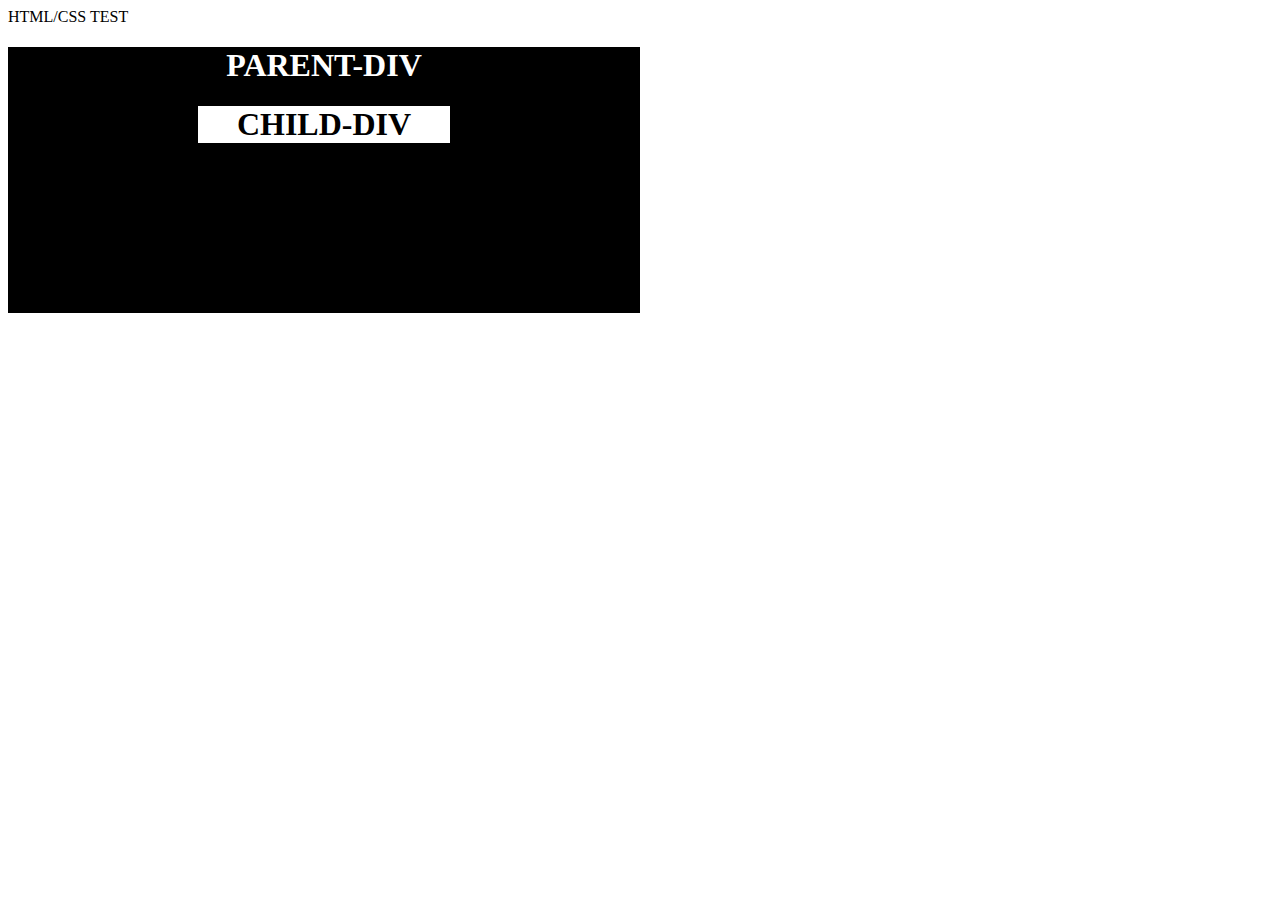
<file: test.html>
<html>
    <head>
        <link rel="stylesheet" href="style.css"
        <title> HTML/CSS TEST</title>
        <div class="container">
            <h1 class="h1">PARENT-DIV</h1>
            <div class="container1">
                <h1 class="h2">CHILD-DIV</h1>
            </div>
        </div>
    </head>
</html>
</file>
<file: style.css>
.container{
    text-align: center;
    width: 50%;
    height: 30%;
    border: 30px;px;
    background-color: black;
}
.container1{
    text-align: center;
    margin-left: 30%;
    width: 40%;
    height: 30%S;
    text-align: center;
    background-color: white;
    border: 50%;
}
.h1{
    color: white
}
.h2{
    color: black;
}
</file>
